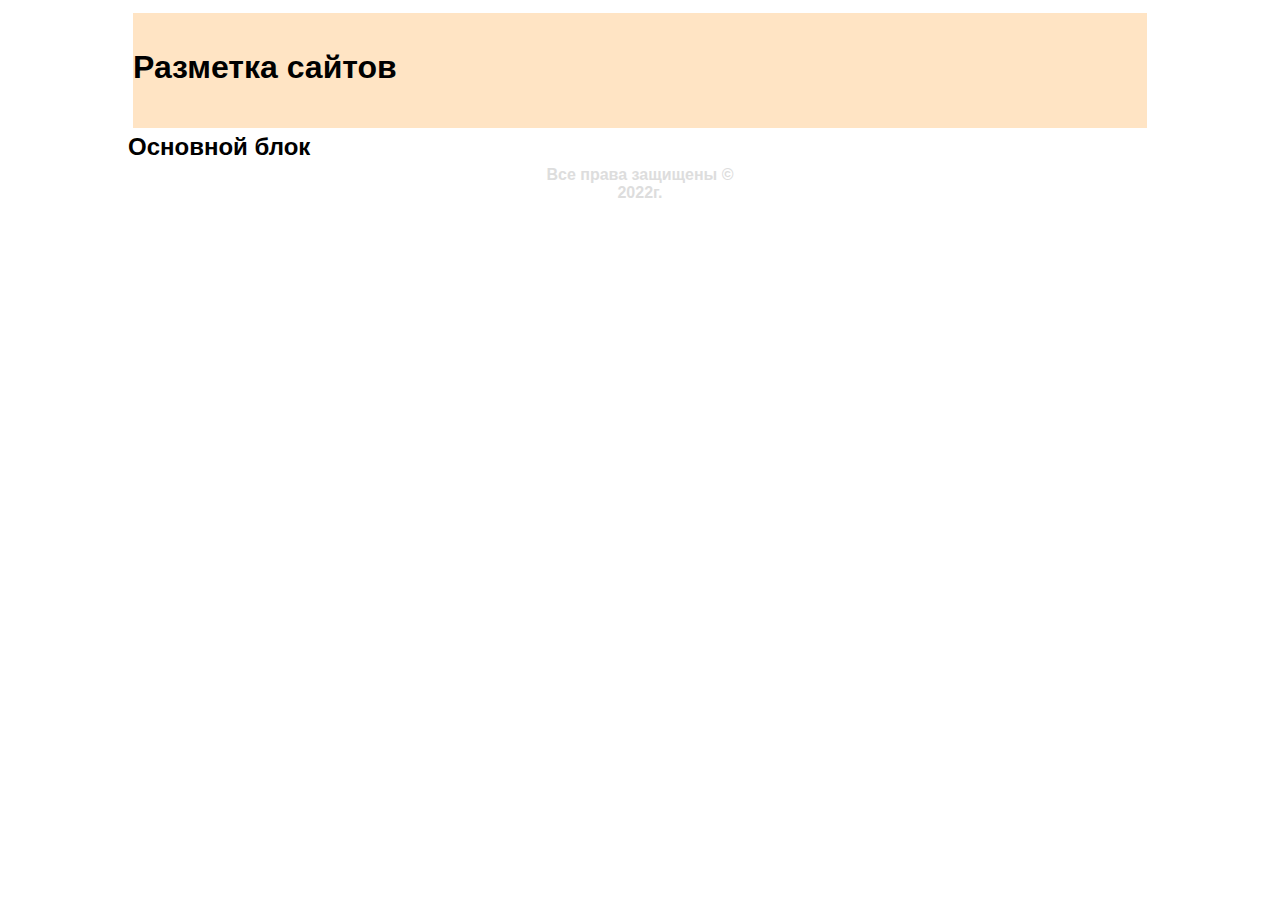
<file: page 2.html>
<!DOCTYPE html>
<html lang="ru">
<head>
    <meta charset="UTF-8">
    <meta name="viewport" content="width=device-width, initial-scale=1.0">
    <title>Основная разметка страниц</title>
    <link rel="stylesheet" href="style.css">

</head>
<body>
    <div class="conteiner">
        <header>
            <h1>Разметка сайтов</h1>
        </header> <!--Закрывает header-->
        <main>
            <h2>Основной блок</h2>
        </main> <!--Закрывает main-->
        <footer>
            Все права защищены &#169;<br>
            2022г. 
        </footer> <!--Закрывает footer-->
    </div><!-- conteiner -->
</body>
</html>
</file>
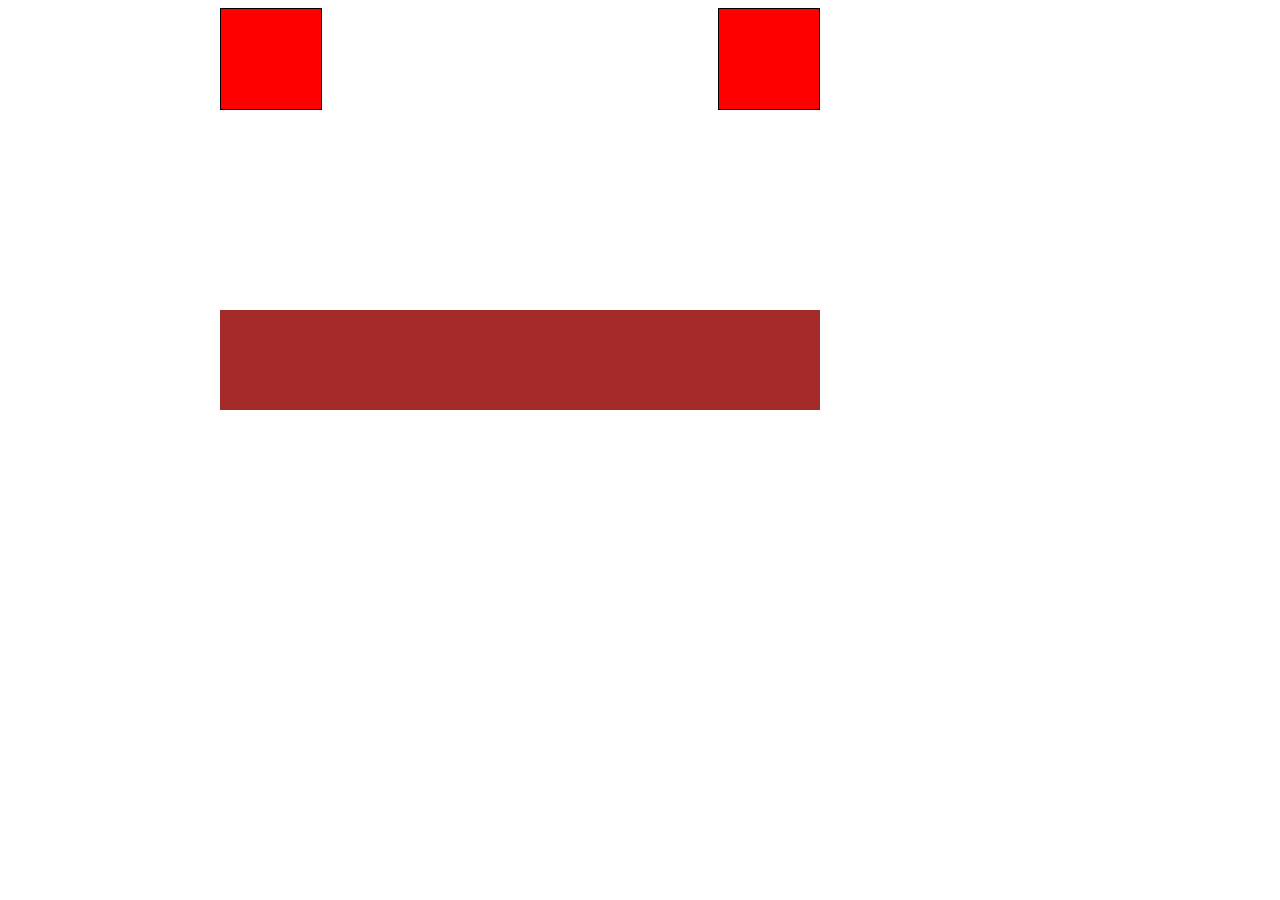
<file: page 3.html>
<!DOCTYPE html>
<html lang="ru">

<head>
    <meta charset="UTF-8">
    <meta name="viewport" content="width=device-width, initial-scale=1.0">
    <title>Блоки</title>
    <link rel="stylesheet" href="style3.css">
</head>

<body>
    <div class="main-div">
        <div class="face-div">

            <div class="top">
                <div class="eye"></div>
                <div class="eye"></div>
            </div> <!-- Закрывающий тег top -->
            <div class="bottom">

            </div> <!-- Закрывающий тег bottom -->
        </div> <!-- Закрывающий тег face-div -->

    </div> <!-- Закрывающий тег main-div -->
</body>

</html>
</file>
<file: style.css>
.conteiner {
    width: 1024px;
    margin: 0 auto; 
}

main {
    display: flex;
    justify-content: space-between;
}

.avatar {
    width: 200px;
    box-shadow: 0 0 15px gray;
}

.left {
    background-color: bisque;
    width: 250px;
    padding: 5px;
    text-align: center;
    border: 5px solid white;
}

.right {
    
    padding: 5px;
    width: 75%;
}

.info {
    background-color: bisque;
    padding: 5px;
}

.gallery, .study, .example {
    background-color: bisque;
    padding: 5px;
    margin-top: 10px;
}

.images{
    display: flex;
    justify-content: space-between;

}

h2 {
    margin-top: 0;
    margin-bottom: 5px;
}

.images img {
    width: 24%;
}

.info h1 {
    margin-top: 0;
}

footer {
    text-align: center;
    font-weight: bold;
    color: #dddddd;
}

body {
    font-family: -apple-system,BlinkMacSystemFont,'Roboto','Helvetica Neue',Geneva,"Noto Sans Armenian","Noto Sans Bengali","Noto Sans Cherokee","Noto Sans Devanagari","Noto Sans Ethiopic","Noto Sans Georgian","Noto Sans Hebrew","Noto Sans Kannada","Noto Sans Khmer","Noto Sans Lao","Noto Sans Osmanya","Noto Sans Tamil","Noto Sans Telugu","Noto Sans Thai",sans-serif,arial,Tahoma,verdana;
}

.menu {
    list-style: none;
    margin: 0;
    padding-left: 0;
    display: flex;
    justify-content: center;
    
}

.menu li a{
    text-decoration: none;
    color: white;
    font-weight: bold;
    font-size: 20px;
    
}

.menu li {
    width: 200px;
    height: 50px;
    background-color: firebrick;
    text-align: center;
    border: 1px solid white;
    margin: 0 5px;
    padding-top: 25px;
    border-radius: 25px;
}

header{
    height: 100px;
    background-color: bisque;
    padding-top: 15px;
    border: 5px solid white;
}
</file>
<file: style3.css>
.main-div {
    width: 1024px;
}

.bottom {
    background-color: brown;
    height: 100px;
    margin: 200px auto;
}

.eye {
    width: 100px;
    height: 100px;
    background-color: red;
    border: 1px solid black;
}

.top {
    display: flex;
    justify-content: space-between;
}

.face-div {
    width: 600px;
    margin: 0 auto;
}
</file>
